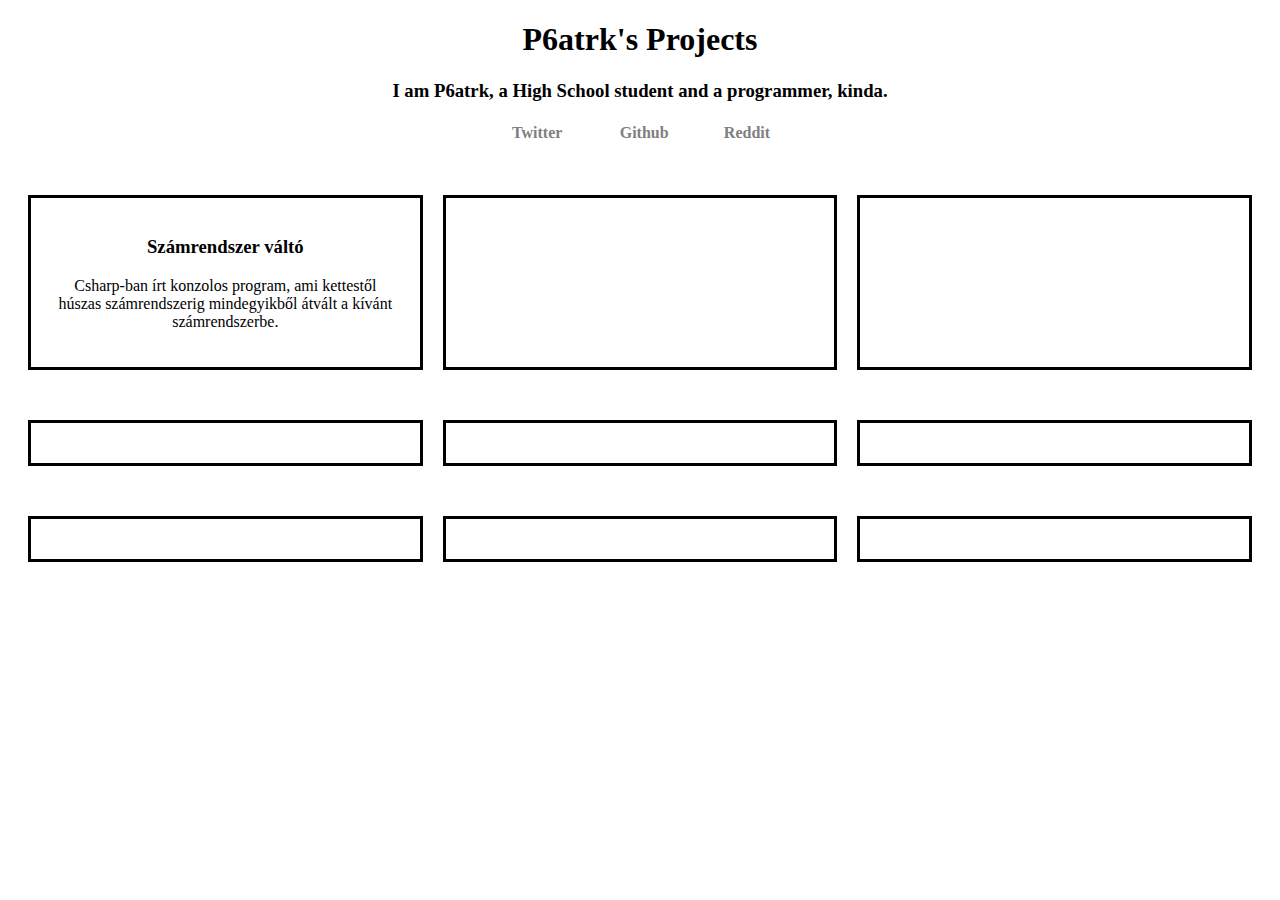
<file: index.html>
<!DOCTYPE html>

<HTML>
  
<HEAD>
	<title>P6trk.github.io</title>
	<link rel="shortcut icon" href="pageIcon.png">
	<link rel="stylesheet" type="text/css" href="style.css">
</HEAD>

<BODY>
	<h1>P6atrk's Projects</h1>
	<h3>
		I am P6atrk, a High School student and a programmer, kinda.
	</h3>
  <table id="contactTable" align="center">
		<tr>
			<th><a class="socialMedia" target="_blank" href="https://twitter.com/P6atrk">Twitter</a></th>
			<th><a class="socialMedia" target="_blank" href="https://github.com/P6atrk">Github</a></th>
			<th><a class="socialMedia" target="_blank"href="https://reddit.com/u/P6atrk">Reddit</a></th>
		</tr>
	</table>
	<table width=100% class="projectTable">
		<tr>
			<td>
				<a target="_blank"href="https://github.com/P6atrk/Number-System-Converter">
					<div>
						<h3>
							Számrendszer váltó
						</h3>
						<p>
							Csharp-ban írt konzolos program, ami kettestől húszas számrendszerig mindegyikből átvált
							a kívánt számrendszerbe.
						</p>
					</div>
				</a>
			</td>
			<td>
			</td>
			<td>
			</td>
		</tr>
		<tr>
			<td>

			</td>
			<td>

			</td>
			<td>

			</td>
		</tr>
		<tr>
			<td>
			
			</td>
			<td>
			
			</td>
			<td>
			
			</td>
		</tr>
	</table>
</BODY>

</HTML>
</file>
<file: style.css>
* {
	text-align: center;
	font-family: serif;
}

#contactTable {
	width: 25%
}

table.projectTable {
	border-collapse: separate;
	border-spacing: 20px 50px;
	table-layout: fixed;
}

td {
	padding: 20px;
	border-style: solid;
}

a:link {
	text-decoration: none;
	color: #000000;
}

a:visited {
	text-decoration: none;
	color: #000000;
}

a:hover {
	text-decoration: none;
	color: #989898;
}

a:active {
	text-decoration: none;
	color: #989898;
}

a:link.socialMedia {
	text-decoration: none;
	color: #808080;
}

a:visited.socialMedia {
	text-decoration: none;
	color: #808080;
}

a:hover.socialMedia {
	text-decoration: none;
	color: #000000;
}

a:active.socialMedia {
	text-decoration: none;
	color: #000000;
}
</file>
